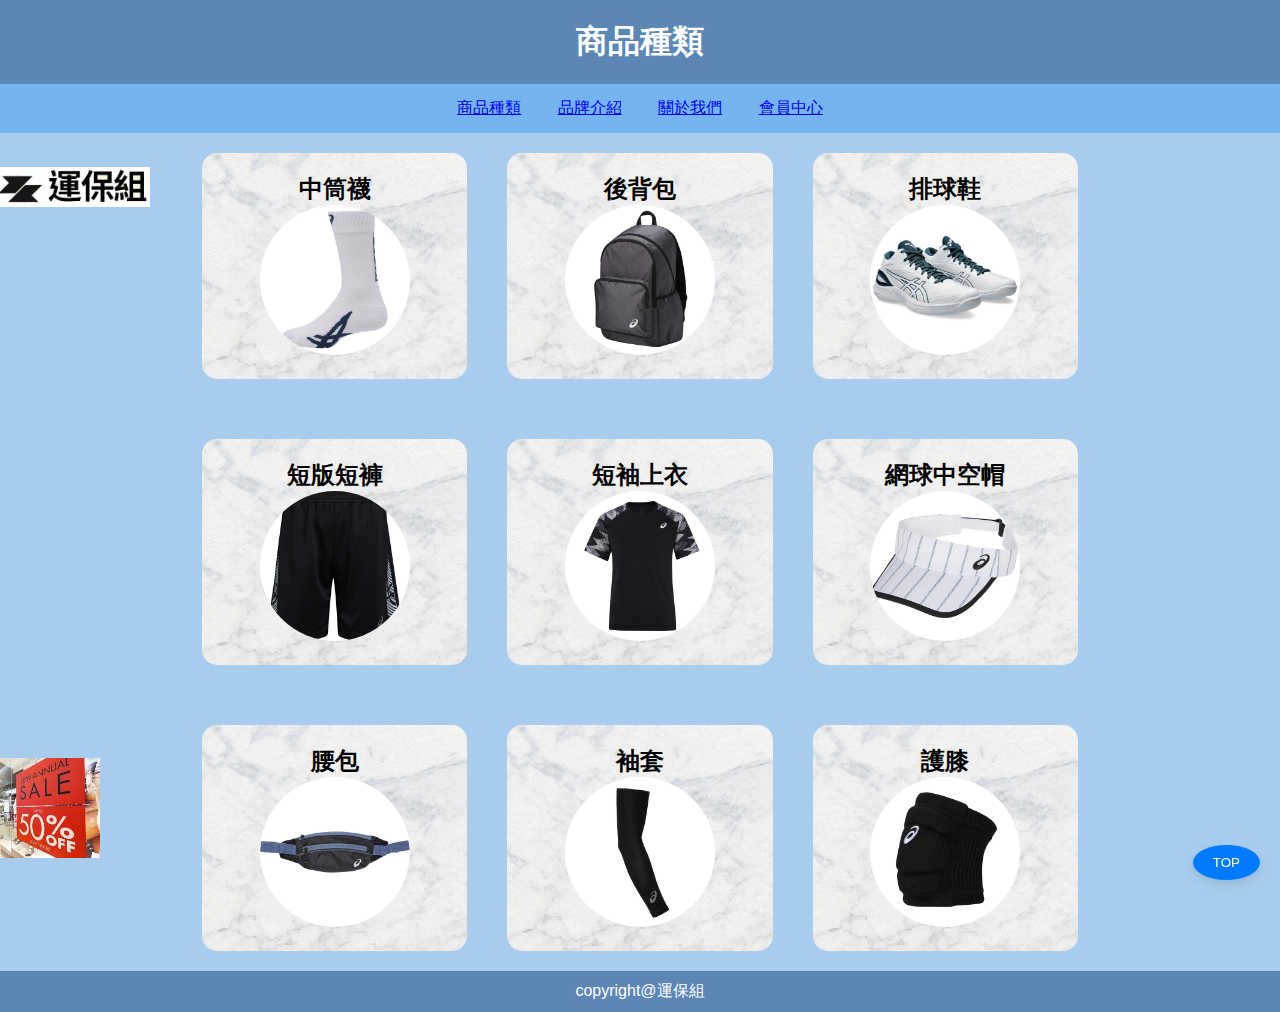
<file: index.html>
<!DOCTYPE html>
<html lang="en">
<head>
    <meta charset="UTF-8">
    <meta name="viewport" content="width=device-width, initial-scale=1.0">
    <title>運保組</title>
    <link rel="stylesheet" href="css/index.css">
</head>
<body>
    <script src="js/index.js"></script>
    <header>
        <h1>商品種類</h1>
    </header>
    <nav>
        <a href="index.html">商品種類</a>
        <a href="brand.html">品牌介紹</a>
        <a href="intro.html">關於我們</a>
        <a href="costumer.html">會員中心</a>
      </nav>
    <main>
        <section class="card">
            <h2>中筒襪</h2>
            <a href="productpage/sock.html"><img src="img/product/中筒襪.jpg" width="250px" height="250px"/></a>
        </section>
  
        <section class="card">
            <h2>後背包</h2>
            <a href="productpage/backpack.html"><img src="img/product/後背包.jpg" width="250px" height="250px"/></a>
        </section>
  
        <section class="card">
            <h2>排球鞋</h2>
            <a href="productpage/shoe.html"><img src="img/product/排球鞋.jpg" width="250px" height="250px"/></a>
        </section>
  
        <section class="card">
            <h2>短版短褲</h2>
            <a href="productpage/shorts.html"><img src="img/product/短版短褲.jpg" width="250px" height="250px"/></a>
        </section>
  
        <section class="card">
            <h2>短袖上衣</h2>
            <a href="productpage/jacket.html"><img src="img/product/短袖上衣.jpg" width="250px" height="250px"/></a>
        </section>
  
        <section class="card">
            <h2>網球中空帽</h2>
            <a href="productpage/caps.html"><img src="img/product/網球中空帽.jpg" width="250px" height="250px"/></a>
        </section>
        
        <section class="card">
            <h2>腰包</h2>
            <a href="productpage/fannypack.html"><img src="img/product/腰包.jpg" width="250px" height="250px"/></a>
        </section>

        <section class="card">
            <h2>袖套</h2>
            <a href="productpage/sleeves.html"><img src="img/product/袖套.jpg" width="250px" height="250px"/></a>
        </section>

        <section class="card">
            <h2>護膝</h2>
            <a href="productpage/kneepads.html"><img src="img/product/護膝.jpg" width="250px" height="250px"/></a>
        </section>
    </main>
    <!-- 左邊組別logo -->
    <div class="floating-image">
        <a href="intro.html"><img src="img/logo-ad/logo1.jpg" alt="Floating Image"></a>
    </div>
    <!-- 右下回頂端按鈕 -->
    <button onclick="scrollToTop()" class="scroll-top-btn">TOP</button>
    <script>
        function scrollToTop() {
            window.scrollTo({
                top: 0,
                behavior: 'smooth' // 平滑滾動
            });
        }
    </script>

    <div id="advertisement" class="advertisement">
        <a href="https://www.uniqlo.com/tw/zh_TW/" target="_blank"><img src="img/logo-ad/ad1.jpg" alt="advertisement 1"></a>
        <a href="https://www.mcdonalds.com/tw/zh-tw.html" target="_blank"><img src="img/logo-ad/ad2.jpg" alt="advertisement 2"></a>
        <a href="https://www.my9.com.tw/" target="_blank"><img src="img/logo-ad/ad3.jpg" alt="advertisement 3"></a>
    </div>
    
    <footer>
        <p>copyright@運保組</p>
    </footer>
</body>
</html>
</file>
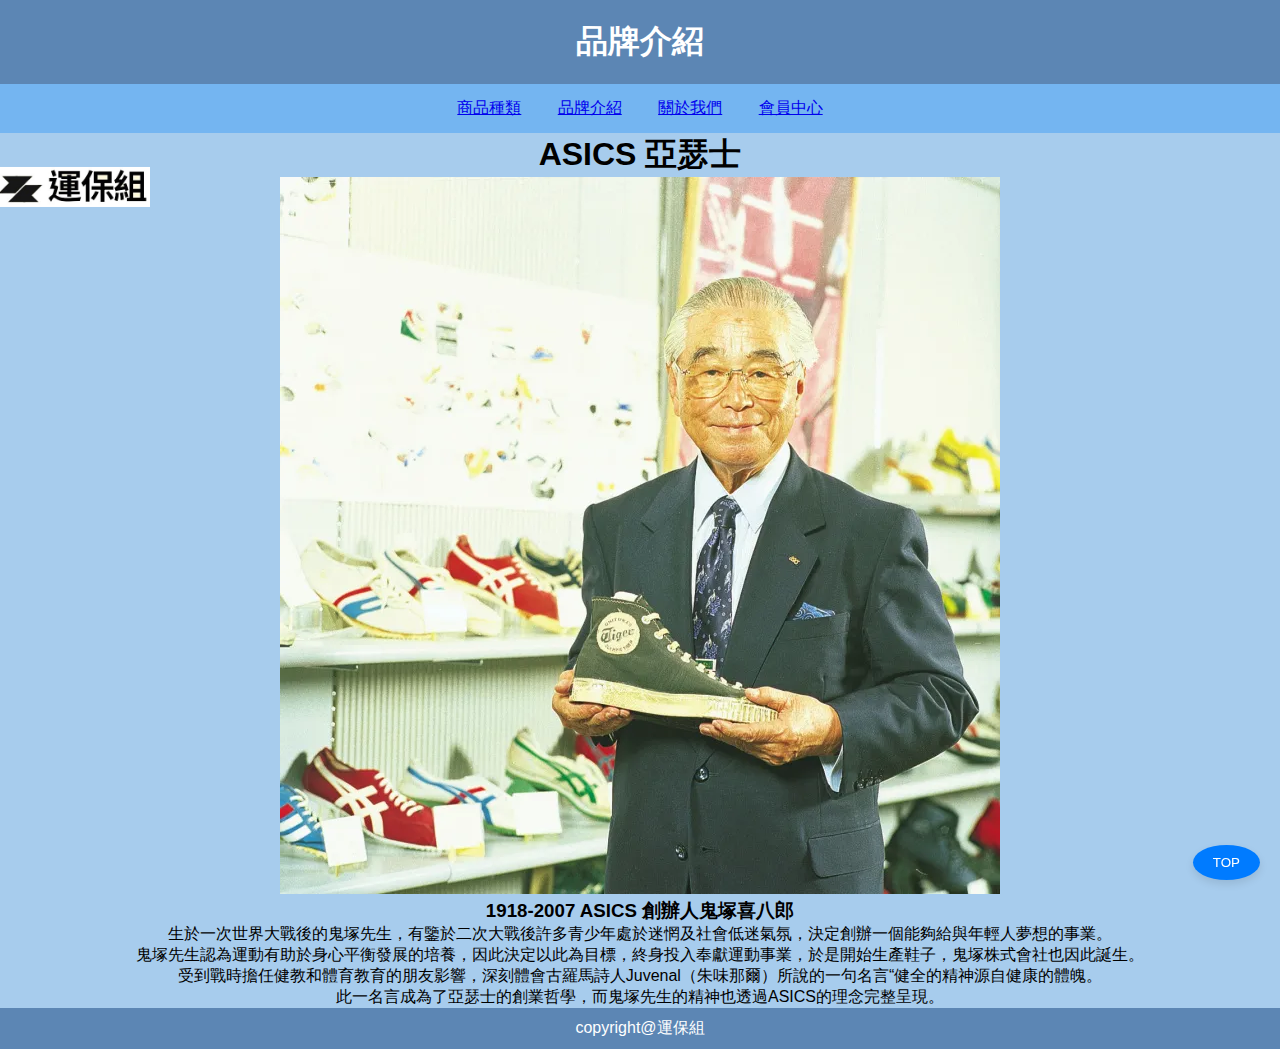
<file: brand.html>
<!DOCTYPE html>
<html lang="en">
<head>
    <meta charset="UTF-8">
    <meta name="viewport" content="width=device-width, initial-scale=1.0">
    <title>品牌介紹</title>
    <link rel="stylesheet" href="css/brand.css">
</head>
<body>
    <header>
        <h1>品牌介紹</h1>
    </header>
    <nav>
        <a href="index.html">商品種類</a>
        <a href="brand.html">品牌介紹</a>
        <a href="intro.html">關於我們</a>
        <a href="costumer.html">會員中心</a>
    </nav>
    <h1>ASICS 亞瑟士</h1>
    <img src="img/logo-ad/logo2.jpg">
    <h3>1918-2007  ASICS 創辦人鬼塚喜八郎</h3>
    <p>生於一次世界大戰後的鬼塚先生，有鑒於二次大戰後許多青少年處於迷惘及社會低迷氣氛，決定創辦一個能夠給與年輕人夢想的事業。</p>
    <p>鬼塚先生認為運動有助於身心平衡發展的培養，因此決定以此為目標，終身投入奉獻運動事業，於是開始生產鞋子，鬼塚株式會社也因此誕生。</p>
    <p>受到戰時擔任健教和體育教育的朋友影響，深刻體會古羅馬詩人Juvenal（朱味那爾）所說的一句名言“健全的精神源自健康的體魄。</p>
    <p>此一名言成為了亞瑟士的創業哲學，而鬼塚先生的精神也透過ASICS的理念完整呈現。</p>
    <!-- 左邊組別logo -->
    <div class="floating-image">
        <a href="intro.html"><img src="img/logo-ad/logo1.jpg" alt="Floating Image"></a>
    </div>
    <!-- 右下回頂端按鈕 -->
    <button onclick="scrollToTop()" class="scroll-top-btn">TOP</button>

    <script>
        function scrollToTop() {
            window.scrollTo({
                top: 0,
                behavior: 'smooth' // 平滑滾動
            });
        }
    </script>
    <footer>
        <p>copyright@運保組</p>
    </footer>
</body>
</html>
</file>
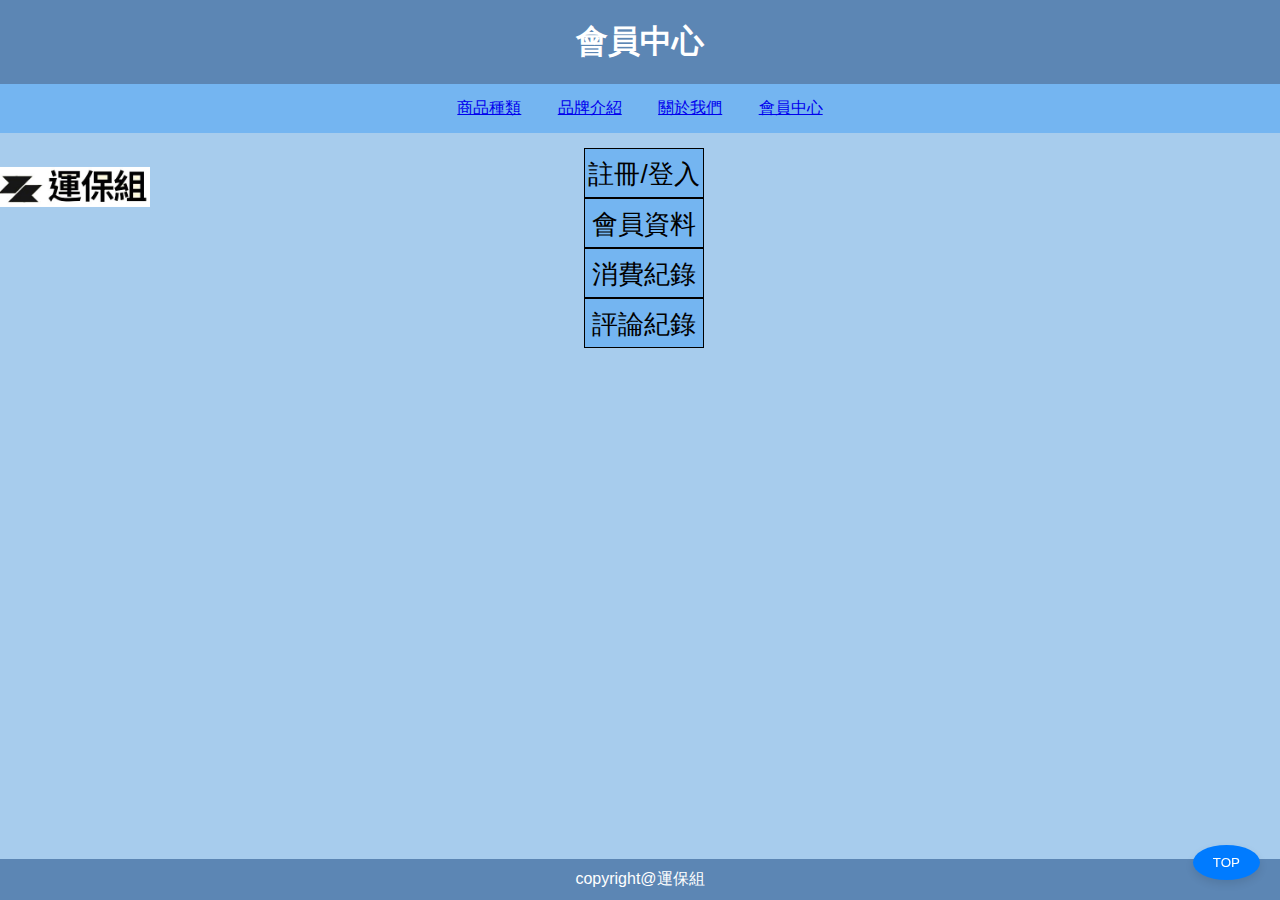
<file: costumer.html>
<!DOCTYPE html>
<html lang="en">
<head>
    <meta charset="UTF-8">
    <meta name="viewport" content="width=device-width, initial-scale=1.0">
    <title>會員中心</title>
    <link rel="stylesheet" href="css/costumer.css">
    
    
</head>
<body>
    <header>
        <h1>會員中心</h1>
    </header>
    <nav>
        <a href="index.html">商品種類</a>
        <a href="brand.html">品牌介紹</a>
        <a href="intro.html">關於我們</a>
        <a href="costumer.html">會員中心</a>
    </nav>
    
    <main>
        <div class="clear"></div>
        <div id='left'>
            <ul>
                <li onclick="loginchange()">註冊/登入</li>
                <li onclick="infochange()">會員資料</li>
                <li onclick="histchange()">消費紀錄</li>
                <li onclick="commchange()">評論紀錄</li>
            </ul>
        </div>
        <div class="clear"></div>
        <aside>
            <div class="card-person" id="login" style="display: none;">
                <form style="margin-left: 10px;">
                    <h3>註冊/登入</h3>
                    帳號：<input type="account" name="account" size="20"><br>
                    密碼：<input type="password" name="password" size="20"><br>
                    性別：
                    <select name="sex" size="1">
                        <option value="男性">男性</option>
                        <option value="女性">女性</option>
                        <option value="其他">其他</option>
                    </select>
                    <br>
                    生日：<input type="date" name="birthday" size="20"><br>
                    姓名：<input type="text" name="name" size="20"><br>
                    電話：<input type="text" name="phone" size="20"><br>
                    地址：<input type="text" name="address" size="20"><br>
                    郵件：<input type="text" name="email" size="20"><br>
                    <button type="submit" value="確認資料" style="margin-top: 10px; margin-bottom: 10px;">確認資料</button>
                </form>
            </div>

            <div class="card-person" id="info" style="display: none;">
                <form style="margin-left: 10px;">
                    <h3>會員資料</h3>
                    帳號：<input type="account" name="account" size="20"><br>
                    密碼：<input type="password" name="password" size="20"><br>
                    性別：
                    <select name="sex" size="1">
                        <option value="男性">男性</option>
                        <option value="女性">女性</option>
                        <option value="其他">其他</option>
                    </select>
                    <br>
                    生日：<input type="date" name="birthday"><br>
                    姓名：<input type="text" name="name" size="20" placeholder="Bruce Chu"><br>
                    電話：<input type="text" name="phone" size="20" placeholder="0912345678"><br>
                    地址：<input type="text" name="address" size="20" placeholder="320桃園市中壢區中北路200號"><br>
                    郵件：<input type="text" name="email" size="20" placeholder="bruce30280369@gmail.com"><br>
                    <button type="reset" value="重新填寫" style="margin-top: 10px; margin-bottom: 10px;">重新填寫</button>
                </form>
            </div>

            <div class="card-person" id="history" style="display: none;">
                <h3 style="margin-left: 10px;">消費紀錄</h3>
                <br>
                <p>
                    中筒襪&emsp;2 x NT$220&emsp;2024/06/06<br>
                    後背包&emsp;2 x NT$1980&emsp;2024/06/01<br>
                    短袖上衣&emsp;1 x NT$1090&emsp;2024/05/13<br>
                    短版短褲&emsp;5 x NT$990&emsp;2024/04/24<br>
                </p>
            </div>
            
            <div class="card-person" id="comment" style="display: none;">
                <h3 style="margin-left: 10px;">評論紀錄</h3>
                <br>
                <p>
                    2024/06/07 &emsp; 襪子超好穿，全家都喜歡，推！<br>
                </p>
            </div>
        </aside>
        <script src="js/costumer.js"></script>
    </main>
    <!-- 左邊組別logo -->
    <div class="floating-image">
        <a href="intro.html"><img src="img/logo-ad/logo1.jpg" alt="Floating Image"></a>
    </div>
    <!-- 右下回頂端按鈕 -->
    <button onclick="scrollToTop()" class="scroll-top-btn">TOP</button>

    <script>
        function scrollToTop() {
            window.scrollTo({
                top: 0,
                behavior: 'smooth' // 平滑滾動
            });
        }
    </script>
    <footer>
        <p>copyright@運保組</p>
    </footer>
</body>
</html>
</file>
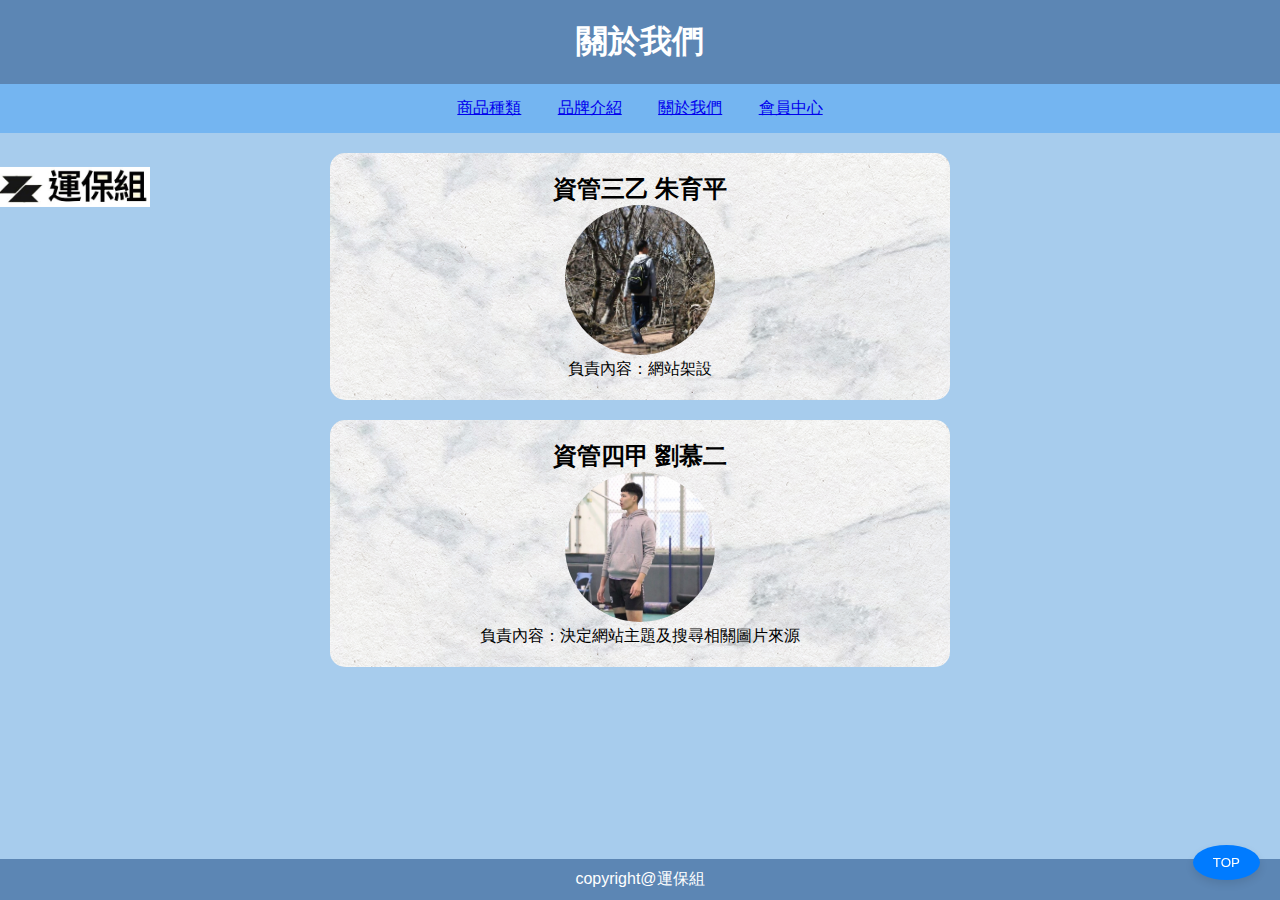
<file: intro.html>
<!DOCTYPE html>
<html lang="en">
<head>
    <meta charset="UTF-8">
    <meta name="viewport" content="width=device-width, initial-scale=1.0">
    <title>關於我們</title>
    <link rel="stylesheet" href="css/intro.css">
</head>
<body>
    <header>
        <h1>關於我們</h1>
    </header>
    <nav>
        <a href="index.html">商品種類</a>
        <a href="brand.html">品牌介紹</a>
        <a href="intro.html">關於我們</a>
        <a href="costumer.html">會員中心</a>
    </nav>
    <main>
        <article>
            <section class="card">
                <h2>資管三乙 朱育平</h2>
                <img src="img/member/member1.jpg" />
                <p>
                負責內容：網站架設
                </p>
            </section>
  
            <section class="card">
                <h2>資管四甲 劉慕二</h2>
                <img src="img/member/member2.jpg" />
                <p>
                負責內容：決定網站主題及搜尋相關圖片來源
                </p>
            </section>
        </article>
    </main>
    <!-- 左邊組別logo -->
    <div class="floating-image">
        <a href="intro.html"><img src="img/logo-ad/logo1.jpg" alt="Floating Image"></a>
    </div>
    <!-- 右下回頂端按鈕 -->
    <button onclick="scrollToTop()" class="scroll-top-btn">TOP</button>

    <script>
        function scrollToTop() {
            window.scrollTo({
                top: 0,
                behavior: 'smooth' // 平滑滾動
            });
        }
    </script>
    <footer>
        <p>copyright@運保組</p>
    </footer>
</body>
</html>
</file>
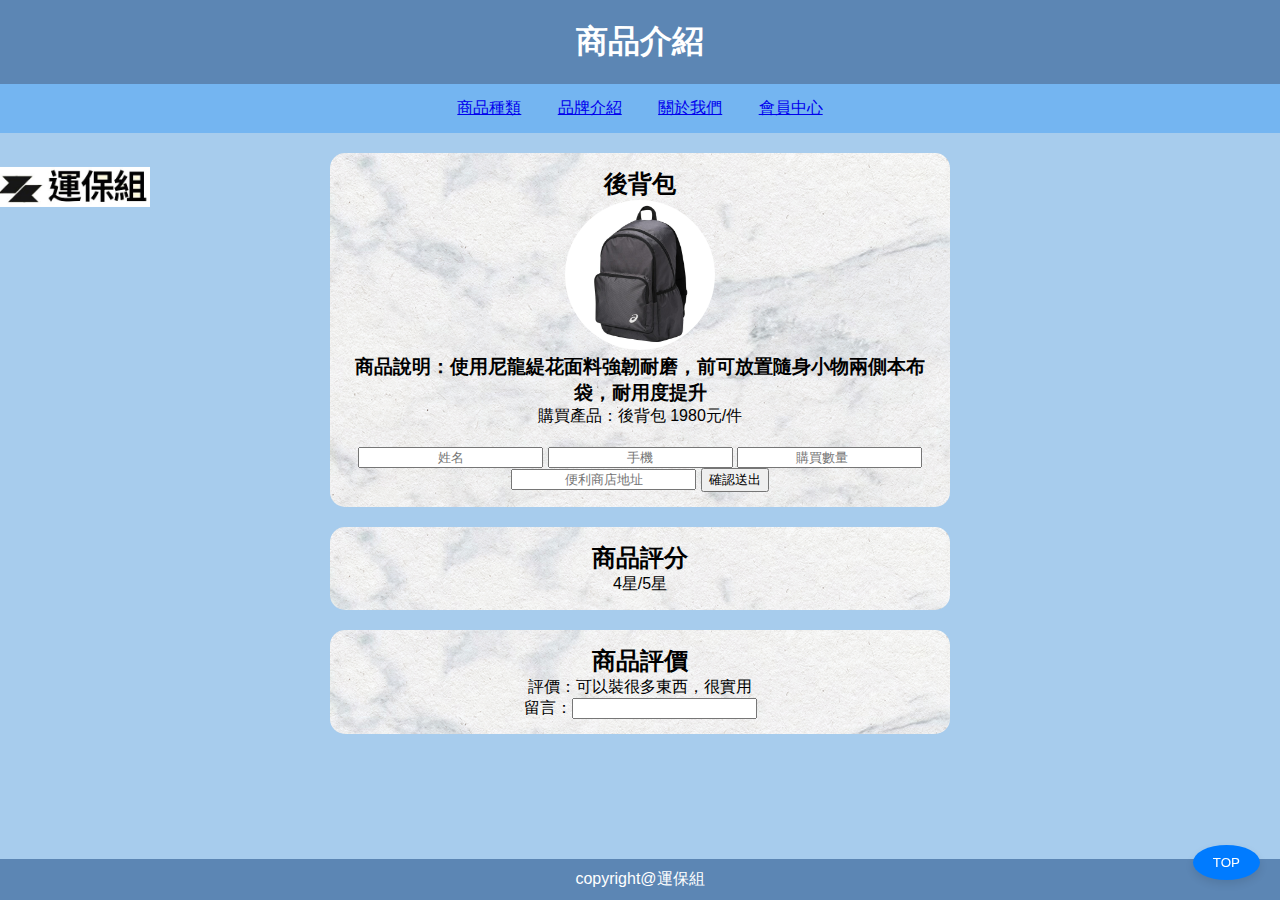
<file: productpage/backpack.html>
<!DOCTYPE html>
<html lang="en">
<head>
    <meta charset="UTF-8">
    <meta name="viewport" content="width=device-width, initial-scale=1.0">
    <title>後背包</title>
    <link rel="stylesheet" href="../css/product.css">
</head>
<body>
    <header>
        <h1>商品介紹</h1>
    </header>
    <nav>
        <a href="../index.html">商品種類</a>
        <a href="../brand.html">品牌介紹</a>
        <a href="../intro.html">關於我們</a>
        <a href="../costumer.html">會員中心</a>
    </nav>
    <main>
        <article>
            <section class="card">
                <h2>後背包</h2>
                <img src="../img/product/後背包.jpg" />
                <p>
                    <div>
                        <div>
                            <h3>商品說明：使用尼龍緹花面料強韌耐磨，前可放置隨身小物兩側本布袋，耐用度提升</h3>
                            <form>
                                <div style="margin-bottom: 20px;">
                                    <label for="name" style="margin-bottom: 5px;">購買產品：後背包&nbsp;1980元/件</label>
                                </div>
                                <input type="text" placeholder="姓名" id="name" required>
                                <input type="tel" placeholder="手機" id="phone" required>
                                <input type="number" placeholder="購買數量" id="quantity" min="0" required>
                                <input type="text" placeholder="便利商店地址" id="address" required>
                                <button type="button">確認送出</button>
                            </form>   
                        </div>
                    </div>
                </p>
            </section>
            <section class="card">
                <h2>商品評分</h2>
                4星/5星
            </section>
            <section class="card">
                <h2>商品評價</h2>
                評價：可以裝很多東西，很實用<br>
                留言：<input type="text" width="20px">
            </section>
        </article>
    </main>
    
    <!-- 左邊組別logo -->
    <div class="floating-image">
        <a href="../intro.html"><img src="../img/logo-ad/logo1.jpg" alt="Floating Image"></a>
    </div>
    <!-- 右下回頂端按鈕 -->
    <button onclick="scrollToTop()" class="scroll-top-btn">TOP</button>

    <script>
        function scrollToTop() {
            window.scrollTo({
                top: 0,
                behavior: 'smooth' // 平滑滾動
            });
        }
    </script>

    <footer>
        <p>copyright@運保組</p>
    </footer>
</body>
</html>
</file>
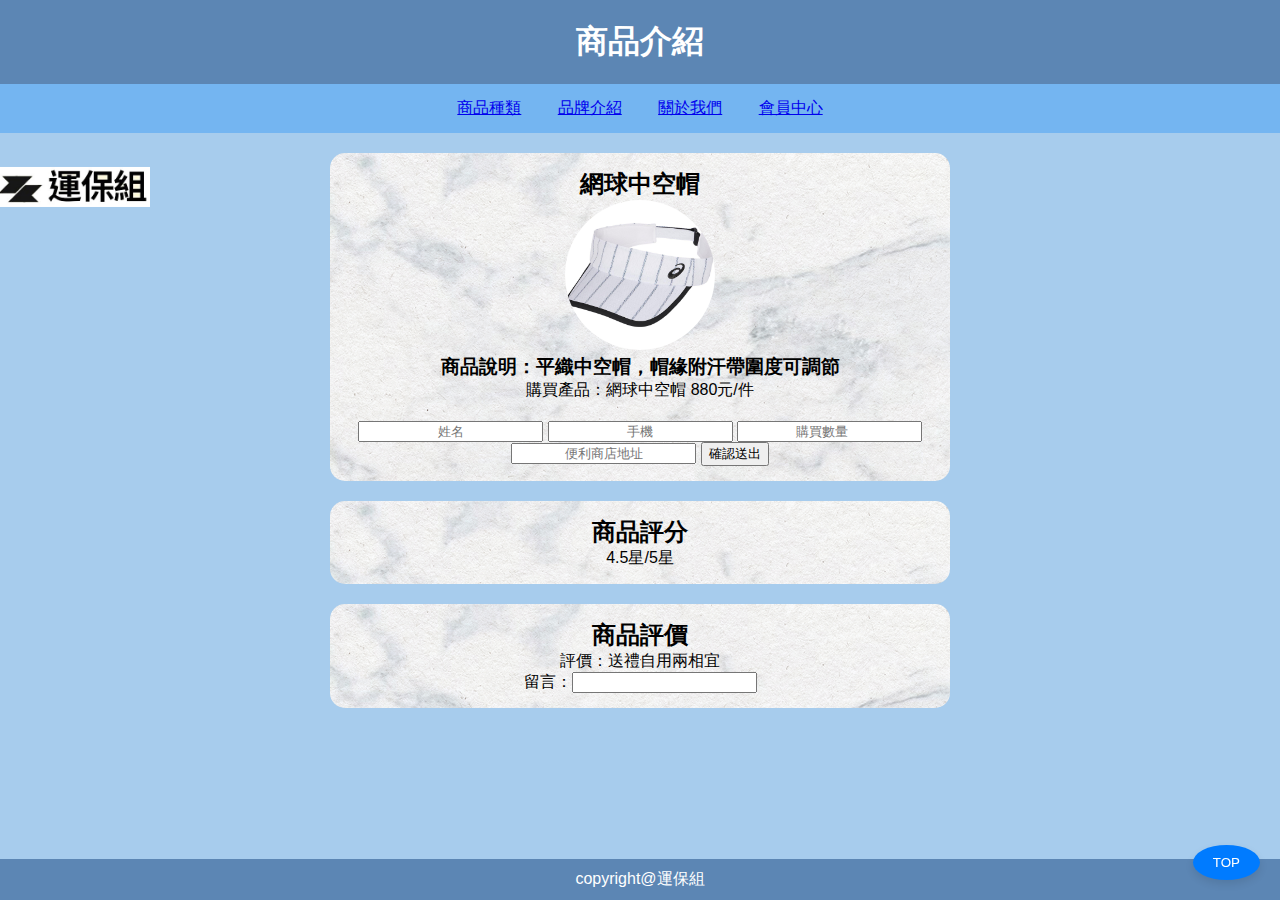
<file: productpage/caps.html>
<!DOCTYPE html>
<html lang="en">
<head>
    <meta charset="UTF-8">
    <meta name="viewport" content="width=device-width, initial-scale=1.0">
    <title>網球中空帽</title>
    <link rel="stylesheet" href="../css/product.css">
</head>
<body>
    <header>
        <h1>商品介紹</h1>
    </header>
    <nav>
        <a href="../index.html">商品種類</a>
        <a href="../brand.html">品牌介紹</a>
        <a href="../intro.html">關於我們</a>
        <a href="../costumer.html">會員中心</a>
    </nav>
    <main>
        <article>
            <section class="card">
                <h2>網球中空帽</h2>
                <img src="../img/product/網球中空帽.jpg" />
                <p>
                    <div>
                        <div>
                            <h3>商品說明：平織中空帽，帽緣附汗帶圍度可調節</h3>
                            <form>
                                <div style="margin-bottom: 20px;">
                                    <label for="name" style="margin-bottom: 5px;">購買產品：網球中空帽&nbsp;880元/件</label>
                                </div>
                                <input type="text" placeholder="姓名" id="name" required>
                                <input type="tel" placeholder="手機" id="phone" required>
                                <input type="number" placeholder="購買數量" id="quantity" min="0" required>
                                <input type="text" placeholder="便利商店地址" id="address" required>
                                <button type="button">確認送出</button>
                            </form>   
                        </div>
                    </div>
                </p>
            </section>
            <section class="card">
                <h2>商品評分</h2>
                4.5星/5星
            </section>
            <section class="card">
                <h2>商品評價</h2>
                評價：送禮自用兩相宜<br>
                留言：<input type="text" width="20px">
            </section>
        </article>
    </main>
    
    <!-- 左邊組別logo -->
    <div class="floating-image">
        <a href="../intro.html"><img src="../img/logo-ad/logo1.jpg" alt="Floating Image"></a>
    </div>
    <!-- 右下回頂端按鈕 -->
    <button onclick="scrollToTop()" class="scroll-top-btn">TOP</button>

    <script>
        function scrollToTop() {
            window.scrollTo({
                top: 0,
                behavior: 'smooth' // 平滑滾動
            });
        }
    </script>

    <footer>
        <p>copyright@運保組</p>
    </footer>
</body>
</html>
</file>
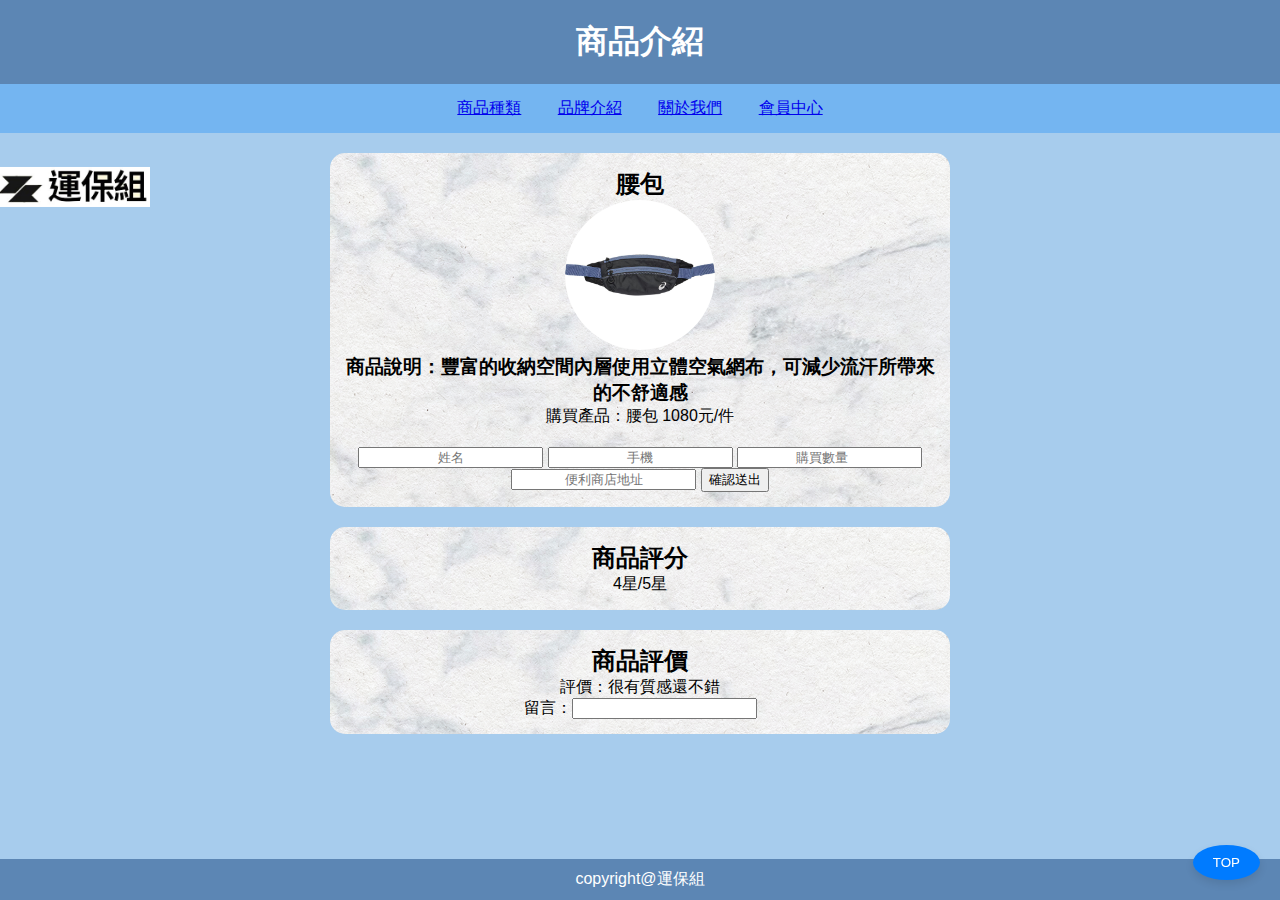
<file: productpage/fannypack.html>
<!DOCTYPE html>
<html lang="en">
<head>
    <meta charset="UTF-8">
    <meta name="viewport" content="width=device-width, initial-scale=1.0">
    <title>腰包</title>
    <link rel="stylesheet" href="../css/product.css">
</head>
<body>
    <header>
        <h1>商品介紹</h1>
    </header>
    <nav>
        <a href="../index.html">商品種類</a>
        <a href="../brand.html">品牌介紹</a>
        <a href="../intro.html">關於我們</a>
        <a href="../costumer.html">會員中心</a>
    </nav>
    <main>
        <article>
            <section class="card">
                <h2>腰包</h2>
                <img src="../img/product/腰包.jpg" />
                <p>
                    <div>
                        <div>
                            <h3>商品說明：豐富的收納空間內層使用立體空氣網布，可減少流汗所帶來的不舒適感</h3>
                            <form>
                                <div style="margin-bottom: 20px;">
                                    <label for="name" style="margin-bottom: 5px;">購買產品：腰包&nbsp;1080元/件</label>
                                </div>
                                <input type="text" placeholder="姓名" id="name" required>
                                <input type="tel" placeholder="手機" id="phone" required>
                                <input type="number" placeholder="購買數量" id="quantity" min="0" required>
                                <input type="text" placeholder="便利商店地址" id="address" required>
                                <button type="button">確認送出</button>
                            </form>   
                        </div>
                    </div>
                </p>
            </section>
            <section class="card">
                <h2>商品評分</h2>
                4星/5星
            </section>
            <section class="card">
                <h2>商品評價</h2>
                評價：很有質感還不錯<br>
                留言：<input type="text" width="20px">
            </section>
        </article>
    </main>
    
    <!-- 左邊組別logo -->
    <div class="floating-image">
        <a href="../intro.html"><img src="../img/logo-ad/logo1.jpg" alt="Floating Image"></a>
    </div>
    <!-- 右下回頂端按鈕 -->
    <button onclick="scrollToTop()" class="scroll-top-btn">TOP</button>

    <script>
        function scrollToTop() {
            window.scrollTo({
                top: 0,
                behavior: 'smooth' // 平滑滾動
            });
        }
    </script>

    <footer>
        <p>copyright@運保組</p>
    </footer>
</body>
</html>
</file>
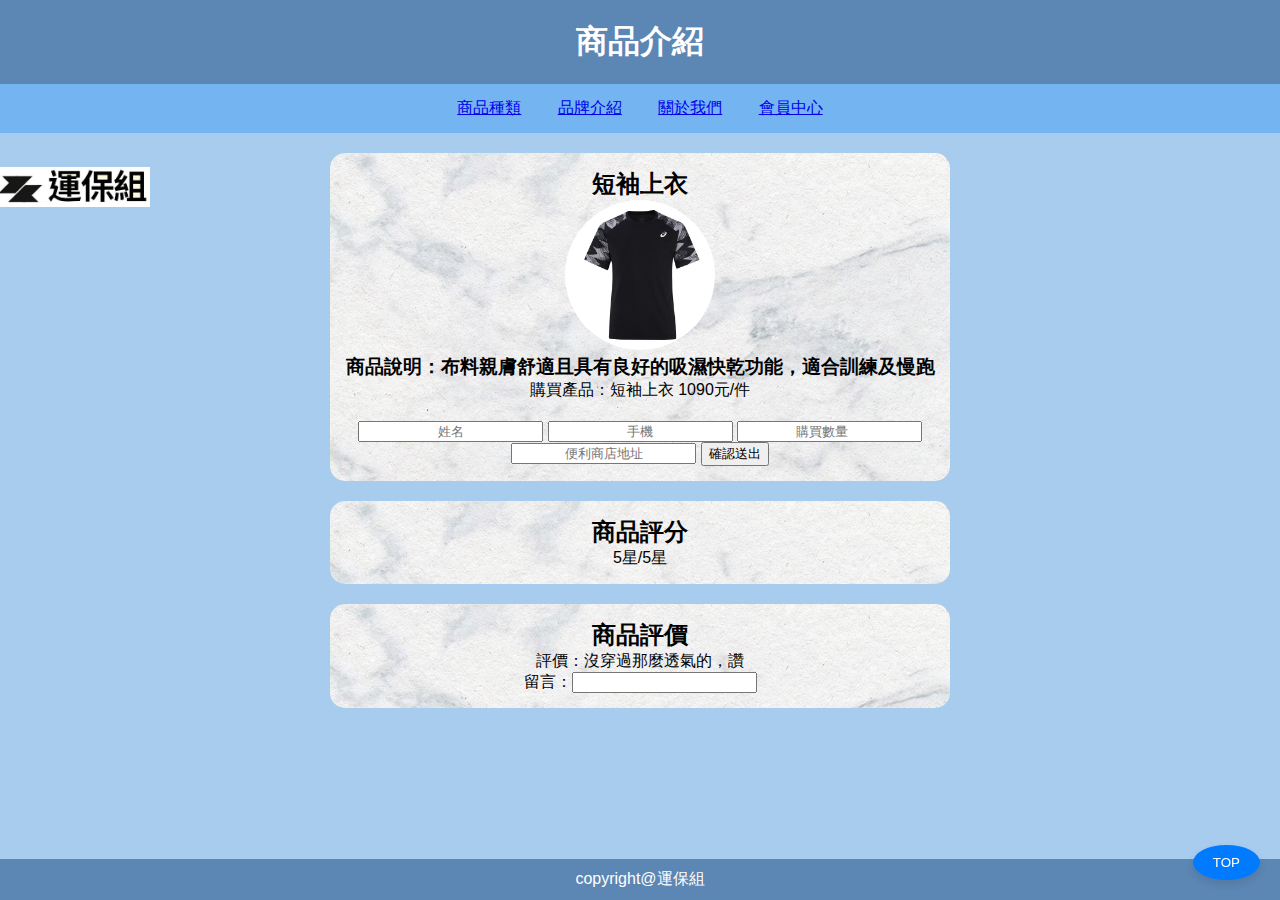
<file: productpage/jacket.html>
<!DOCTYPE html>
<html lang="en">
<head>
    <meta charset="UTF-8">
    <meta name="viewport" content="width=device-width, initial-scale=1.0">
    <title>短袖上衣</title>
    <link rel="stylesheet" href="../css/product.css">
</head>
<body>
    <header>
        <h1>商品介紹</h1>
    </header>
    <nav>
        <a href="../index.html">商品種類</a>
        <a href="../brand.html">品牌介紹</a>
        <a href="../intro.html">關於我們</a>
        <a href="../costumer.html">會員中心</a>
    </nav>
    <main>
        <article>
            <section class="card">
                <h2>短袖上衣</h2>
                <img src="../img/product/短袖上衣.jpg" />
                <p>
                    <div>
                        <div>
                            <h3>商品說明：布料親膚舒適且具有良好的吸濕快乾功能，適合訓練及慢跑</h3>
                            <form>
                                <div style="margin-bottom: 20px;">
                                    <label for="name" style="margin-bottom: 5px;">購買產品：短袖上衣&nbsp;1090元/件</label>
                                </div>
                                <input type="text" placeholder="姓名" id="name" required>
                                <input type="tel" placeholder="手機" id="phone" required>
                                <input type="number" placeholder="購買數量" id="quantity" min="0" required>
                                <input type="text" placeholder="便利商店地址" id="address" required>
                                <button type="button">確認送出</button>
                            </form>   
                        </div>
                    </div>
                </p>
            </section>
            <section class="card">
                <h2>商品評分</h2>
                5星/5星
            </section>
            <section class="card">
                <h2>商品評價</h2>
                評價：沒穿過那麼透氣的，讚<br>
                留言：<input type="text" width="20px">
            </section>
        </article>
    </main>
    
    <!-- 左邊組別logo -->
    <div class="floating-image">
        <a href="../intro.html"><img src="../img/logo-ad/logo1.jpg" alt="Floating Image"></a>
    </div>
    <!-- 右下回頂端按鈕 -->
    <button onclick="scrollToTop()" class="scroll-top-btn">TOP</button>

    <script>
        function scrollToTop() {
            window.scrollTo({
                top: 0,
                behavior: 'smooth' // 平滑滾動
            });
        }
    </script>

    <footer>
        <p>copyright@運保組</p>
    </footer>
</body>
</html>
</file>
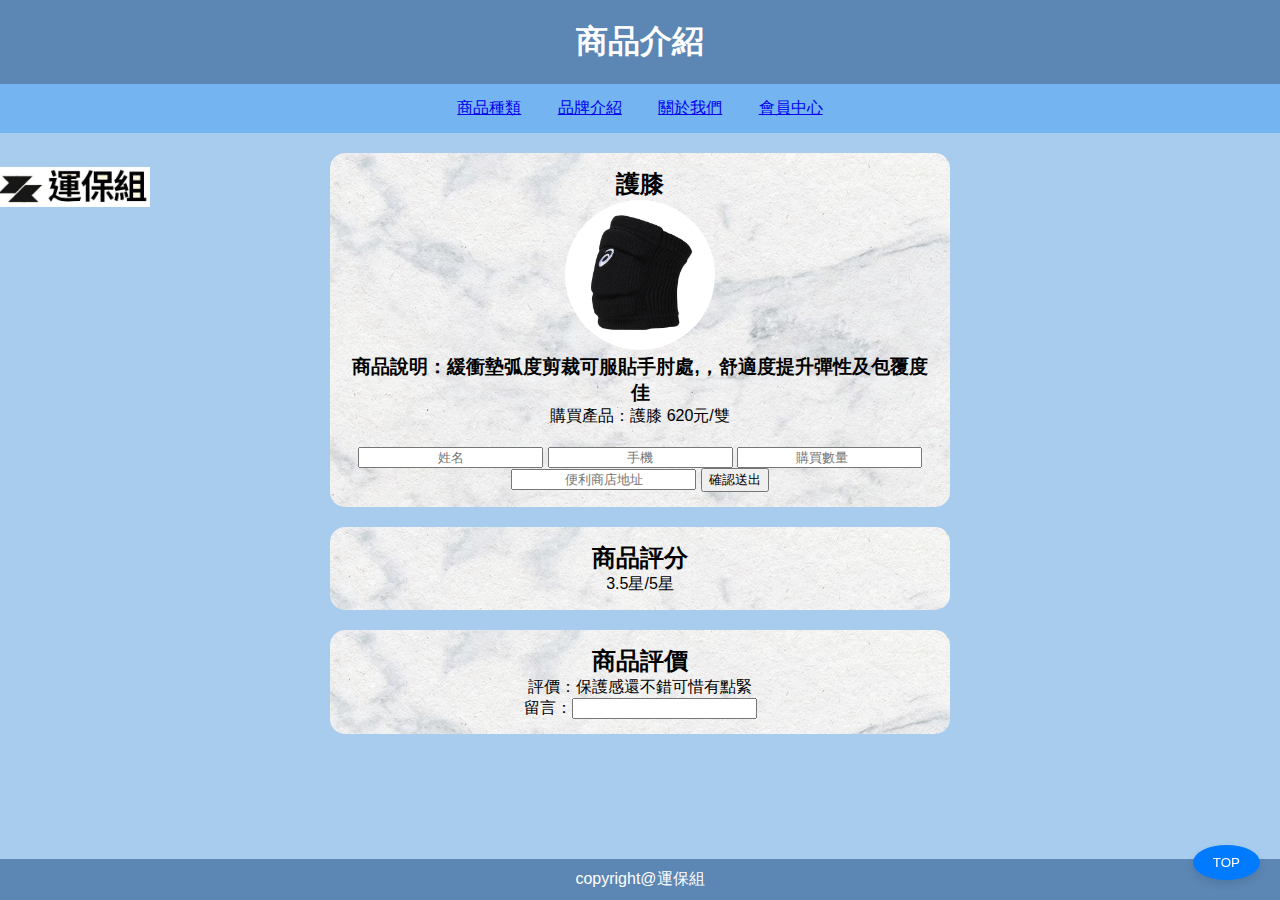
<file: productpage/kneepads.html>
<!DOCTYPE html>
<html lang="en">
<head>
    <meta charset="UTF-8">
    <meta name="viewport" content="width=device-width, initial-scale=1.0">
    <title>護膝</title>
    <link rel="stylesheet" href="../css/product.css">
</head>
<body>
    <header>
        <h1>商品介紹</h1>
    </header>
    <nav>
        <a href="../index.html">商品種類</a>
        <a href="../brand.html">品牌介紹</a>
        <a href="../intro.html">關於我們</a>
        <a href="../costumer.html">會員中心</a>
    </nav>
    <main>
        <article>
            <section class="card">
                <h2>護膝</h2>
                <img src="../img/product/護膝.jpg" />
                <p>
                    <div>
                        <div>
                            <h3>商品說明：緩衝墊弧度剪裁可服貼手肘處,，舒適度提升彈性及包覆度佳</h3>
                            <form>
                                <div style="margin-bottom: 20px;">
                                    <label for="name" style="margin-bottom: 5px;">購買產品：護膝&nbsp;620元/雙</label>
                                </div>
                                <input type="text" placeholder="姓名" id="name" required>
                                <input type="tel" placeholder="手機" id="phone" required>
                                <input type="number" placeholder="購買數量" id="quantity" min="0" required>
                                <input type="text" placeholder="便利商店地址" id="address" required>
                                <button type="button">確認送出</button>
                            </form>   
                        </div>
                    </div>
                </p>
            </section>
            <section class="card">
                <h2>商品評分</h2>
                3.5星/5星
            </section>
            <section class="card">
                <h2>商品評價</h2>
                評價：保護感還不錯可惜有點緊<br>
                留言：<input type="text" width="20px">
            </section>
        </article>
    </main>
    
    <!-- 左邊組別logo -->
    <div class="floating-image">
        <a href="../intro.html"><img src="../img/logo-ad/logo1.jpg" alt="Floating Image"></a>
    </div>
    <!-- 右下回頂端按鈕 -->
    <button onclick="scrollToTop()" class="scroll-top-btn">TOP</button>

    <script>
        function scrollToTop() {
            window.scrollTo({
                top: 0,
                behavior: 'smooth' // 平滑滾動
            });
        }
    </script>

    <footer>
        <p>copyright@運保組</p>
    </footer>
</body>
</html>
</file>
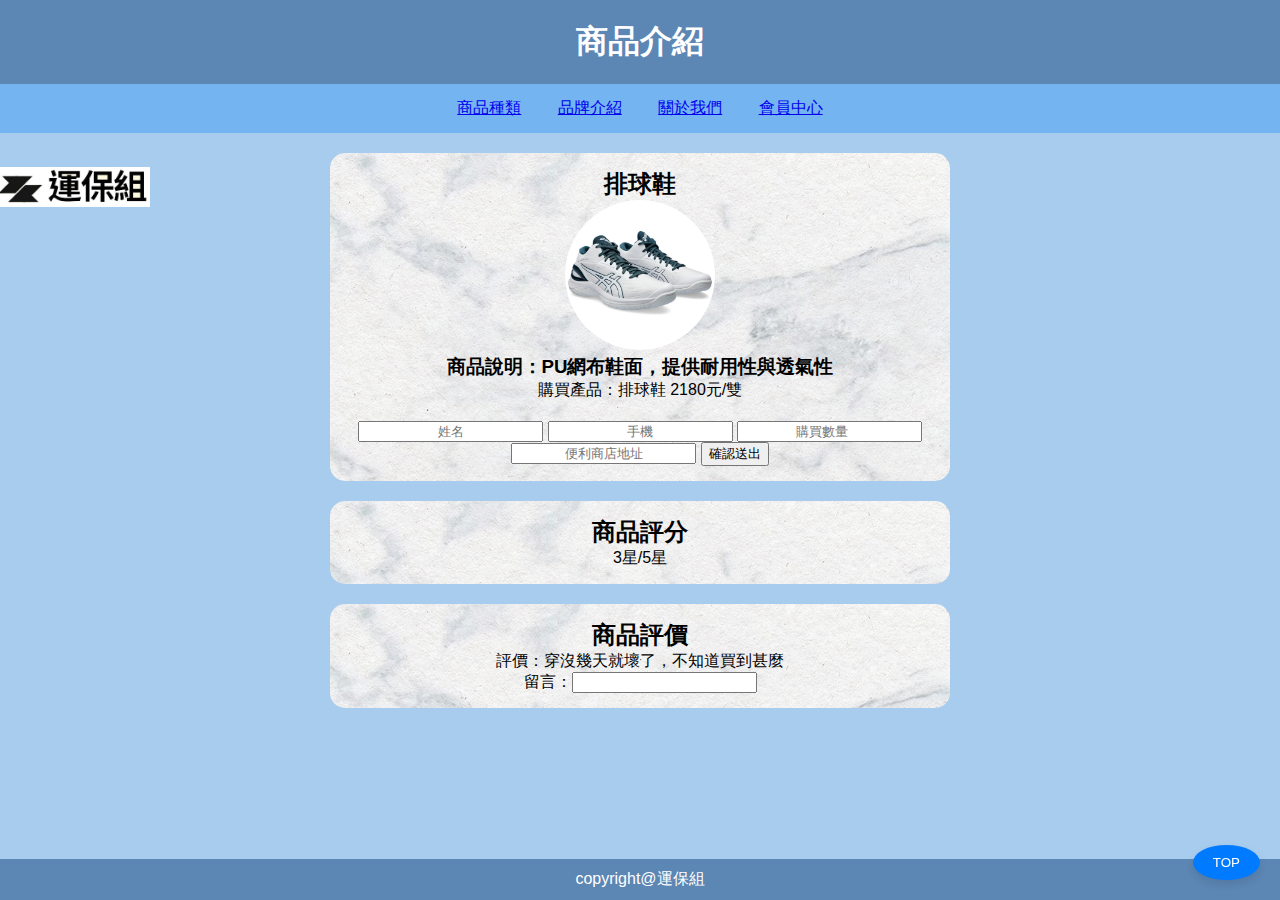
<file: productpage/shoe.html>
<!DOCTYPE html>
<html lang="en">
<head>
    <meta charset="UTF-8">
    <meta name="viewport" content="width=device-width, initial-scale=1.0">
    <title>排球鞋</title>
    <link rel="stylesheet" href="../css/product.css">
</head>
<body>
    <header>
        <h1>商品介紹</h1>
    </header>
    <nav>
        <a href="../index.html">商品種類</a>
        <a href="../brand.html">品牌介紹</a>
        <a href="../intro.html">關於我們</a>
        <a href="../costumer.html">會員中心</a>
    </nav>
    <main>
        <article>
            <section class="card">
                <h2>排球鞋</h2>
                <img src="../img/product/排球鞋.jpg" />
                <p>
                    <div>
                        <div>
                            <h3>商品說明：PU網布鞋面，提供耐用性與透氣性</h3>
                            <form>
                                <div style="margin-bottom: 20px;">
                                    <label for="name" style="margin-bottom: 5px;">購買產品：排球鞋&nbsp;2180元/雙</label>
                                </div>
                                <input type="text" placeholder="姓名" id="name" required>
                                <input type="tel" placeholder="手機" id="phone" required>
                                <input type="number" placeholder="購買數量" id="quantity" min="0" required>
                                <input type="text" placeholder="便利商店地址" id="address" required>
                                <button type="button">確認送出</button>
                            </form>   
                        </div>
                    </div>
                </p>
            </section>
            <section class="card">
                <h2>商品評分</h2>
                3星/5星
            </section>
            <section class="card">
                <h2>商品評價</h2>
                評價：穿沒幾天就壞了，不知道買到甚麼<br>
                留言：<input type="text" width="20px">
            </section>
        </article>
    </main>
    
    <!-- 左邊組別logo -->
    <div class="floating-image">
        <a href="../intro.html"><img src="../img/logo-ad/logo1.jpg" alt="Floating Image"></a>
    </div>
    <!-- 右下回頂端按鈕 -->
    <button onclick="scrollToTop()" class="scroll-top-btn">TOP</button>

    <script>
        function scrollToTop() {
            window.scrollTo({
                top: 0,
                behavior: 'smooth' // 平滑滾動
            });
        }
    </script>

    <footer>
        <p>copyright@運保組</p>
    </footer>
</body>
</html>
</file>
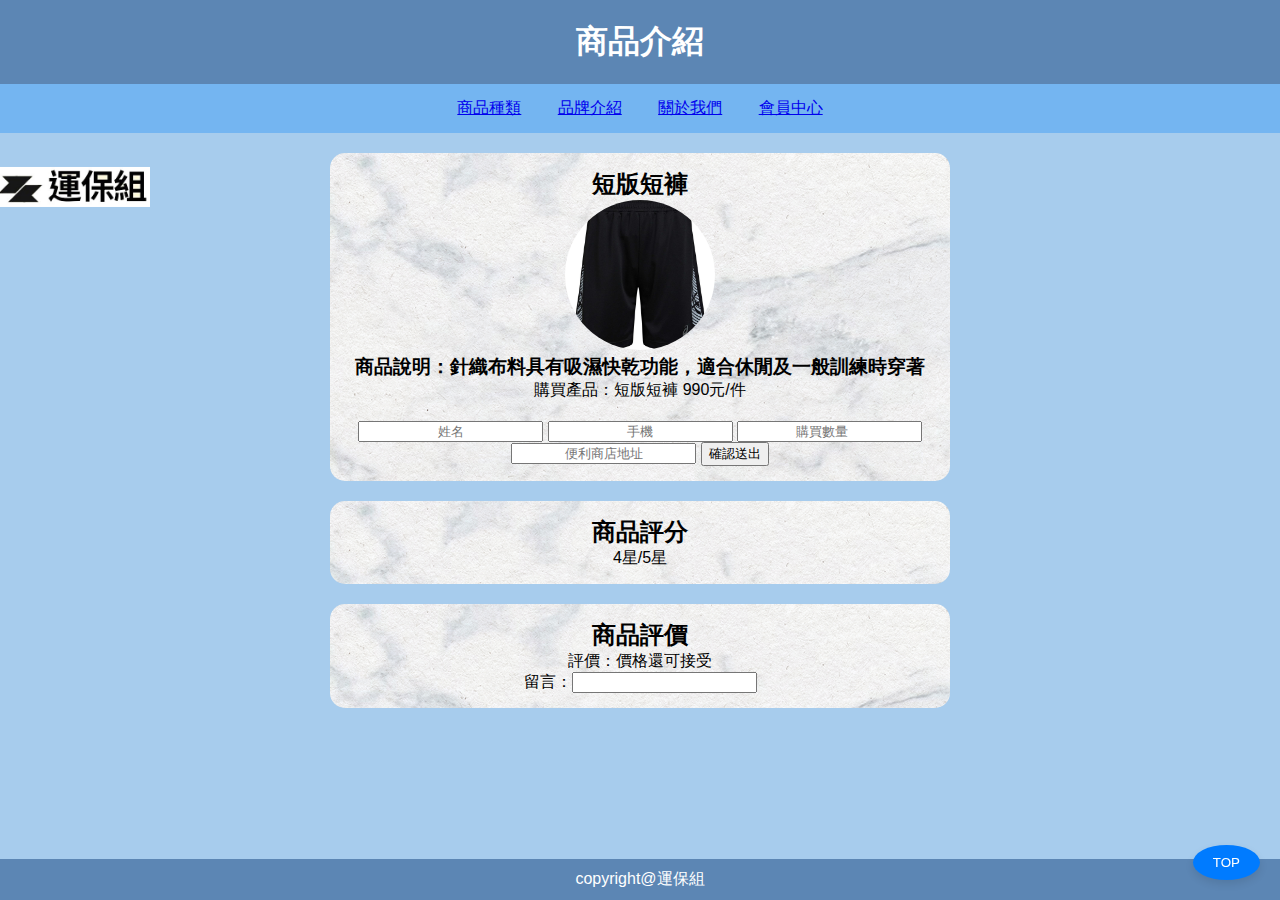
<file: productpage/shorts.html>
<!DOCTYPE html>
<html lang="en">
<head>
    <meta charset="UTF-8">
    <meta name="viewport" content="width=device-width, initial-scale=1.0">
    <title>短版短褲</title>
    <link rel="stylesheet" href="../css/product.css">
</head>
<body>
    <header>
        <h1>商品介紹</h1>
    </header>
    <nav>
        <a href="../index.html">商品種類</a>
        <a href="../brand.html">品牌介紹</a>
        <a href="../intro.html">關於我們</a>
        <a href="../costumer.html">會員中心</a>
    </nav>
    <main>
        <article>
            <section class="card">
                <h2>短版短褲</h2>
                <img src="../img/product/短版短褲.jpg" />
                <p>
                    <div>
                        <div>
                            <h3>商品說明：針織布料具有吸濕快乾功能，適合休閒及一般訓練時穿著</h3>
                            <form>
                                <div style="margin-bottom: 20px;">
                                    <label for="name" style="margin-bottom: 5px;">購買產品：短版短褲&nbsp;990元/件</label>
                                </div>
                                <input type="text" placeholder="姓名" id="name" required>
                                <input type="tel" placeholder="手機" id="phone" required>
                                <input type="number" placeholder="購買數量" id="quantity" min="0" required>
                                <input type="text" placeholder="便利商店地址" id="address" required>
                                <button type="button">確認送出</button>
                            </form>   
                        </div>
                    </div>
                </p>
            </section>
            <section class="card">
                <h2>商品評分</h2>
                4星/5星
            </section>
            <section class="card">
                <h2>商品評價</h2>
                評價：價格還可接受<br>
                留言：<input type="text" width="20px">
            </section>
        </article>
    </main>
    
    <!-- 左邊組別logo -->
    <div class="floating-image">
        <a href="../intro.html"><img src="../img/logo-ad/logo1.jpg" alt="Floating Image"></a>
    </div>
    <!-- 右下回頂端按鈕 -->
    <button onclick="scrollToTop()" class="scroll-top-btn">TOP</button>

    <script>
        function scrollToTop() {
            window.scrollTo({
                top: 0,
                behavior: 'smooth' // 平滑滾動
            });
        }
    </script>

    <footer>
        <p>copyright@運保組</p>
    </footer>
</body>
</html>
</file>
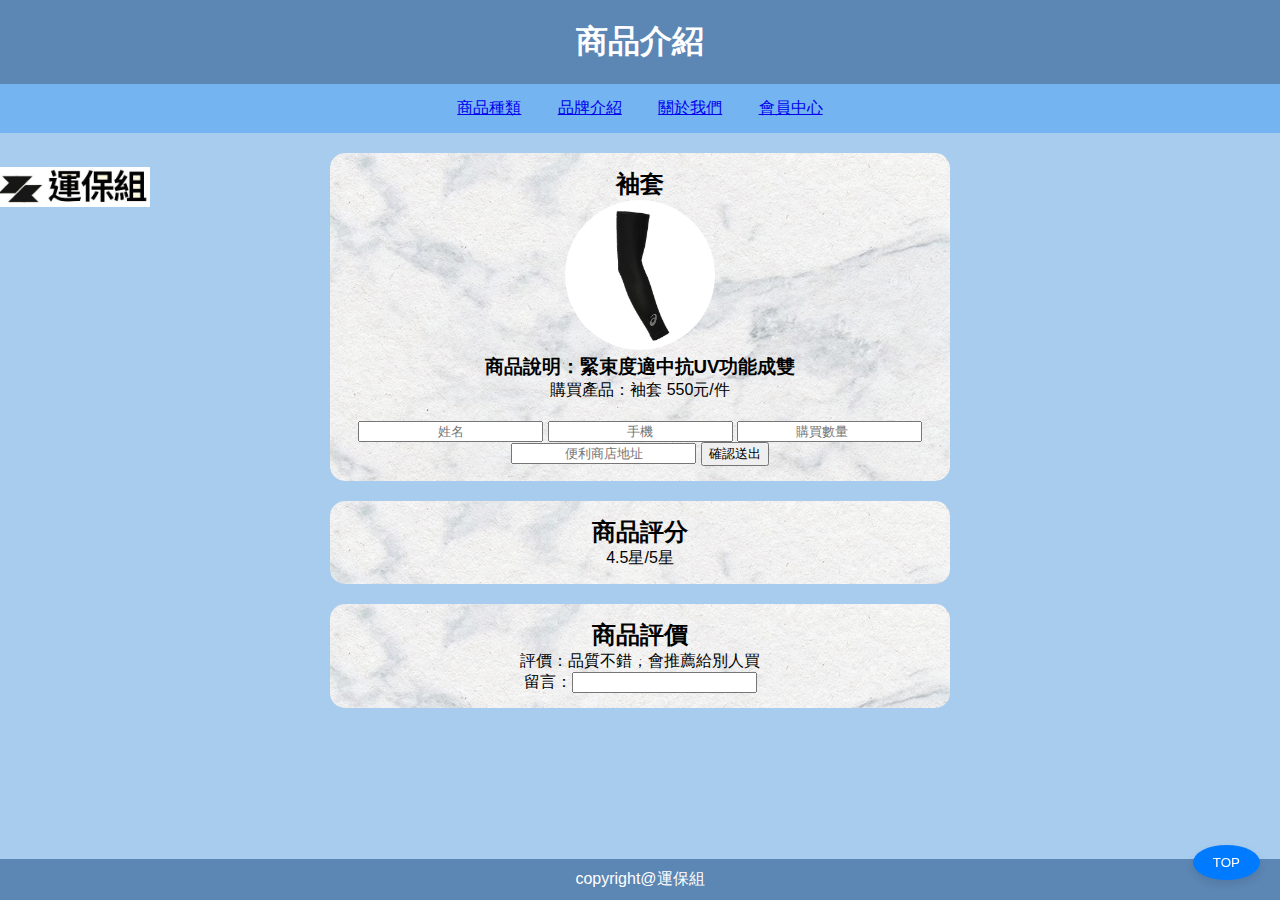
<file: productpage/sleeves.html>
<!DOCTYPE html>
<html lang="en">
<head>
    <meta charset="UTF-8">
    <meta name="viewport" content="width=device-width, initial-scale=1.0">
    <title>袖套</title>
    <link rel="stylesheet" href="../css/product.css">
</head>
<body>
    <header>
        <h1>商品介紹</h1>
    </header>
    <nav>
        <a href="../index.html">商品種類</a>
        <a href="../brand.html">品牌介紹</a>
        <a href="../intro.html">關於我們</a>
        <a href="../costumer.html">會員中心</a>
    </nav>
    <main>
        <article>
            <section class="card">
                <h2>袖套</h2>
                <img src="../img/product/袖套.jpg" />
                <p>
                    <div>
                        <div>
                            <h3>商品說明：緊束度適中抗UV功能成雙</h3>
                            <form>
                                <div style="margin-bottom: 20px;">
                                    <label for="name" style="margin-bottom: 5px;">購買產品：袖套&nbsp;550元/件</label>
                                </div>
                                <input type="text" placeholder="姓名" id="name" required>
                                <input type="tel" placeholder="手機" id="phone" required>
                                <input type="number" placeholder="購買數量" id="quantity" min="0" required>
                                <input type="text" placeholder="便利商店地址" id="address" required>
                                <button type="button">確認送出</button>
                            </form>   
                        </div>
                    </div>
                </p>
            </section>
            <section class="card">
                <h2>商品評分</h2>
                4.5星/5星
            </section>
            <section class="card">
                <h2>商品評價</h2>
                評價：品質不錯，會推薦給別人買<br>
                留言：<input type="text" width="20px">
            </section>
        </article>
    </main>
    
    <!-- 左邊組別logo -->
    <div class="floating-image">
        <a href="../intro.html"><img src="../img/logo-ad/logo1.jpg" alt="Floating Image"></a>
    </div>
    <!-- 右下回頂端按鈕 -->
    <button onclick="scrollToTop()" class="scroll-top-btn">TOP</button>

    <script>
        function scrollToTop() {
            window.scrollTo({
                top: 0,
                behavior: 'smooth' // 平滑滾動
            });
        }
    </script>

    <footer>
        <p>copyright@運保組</p>
    </footer>
</body>
</html>
</file>
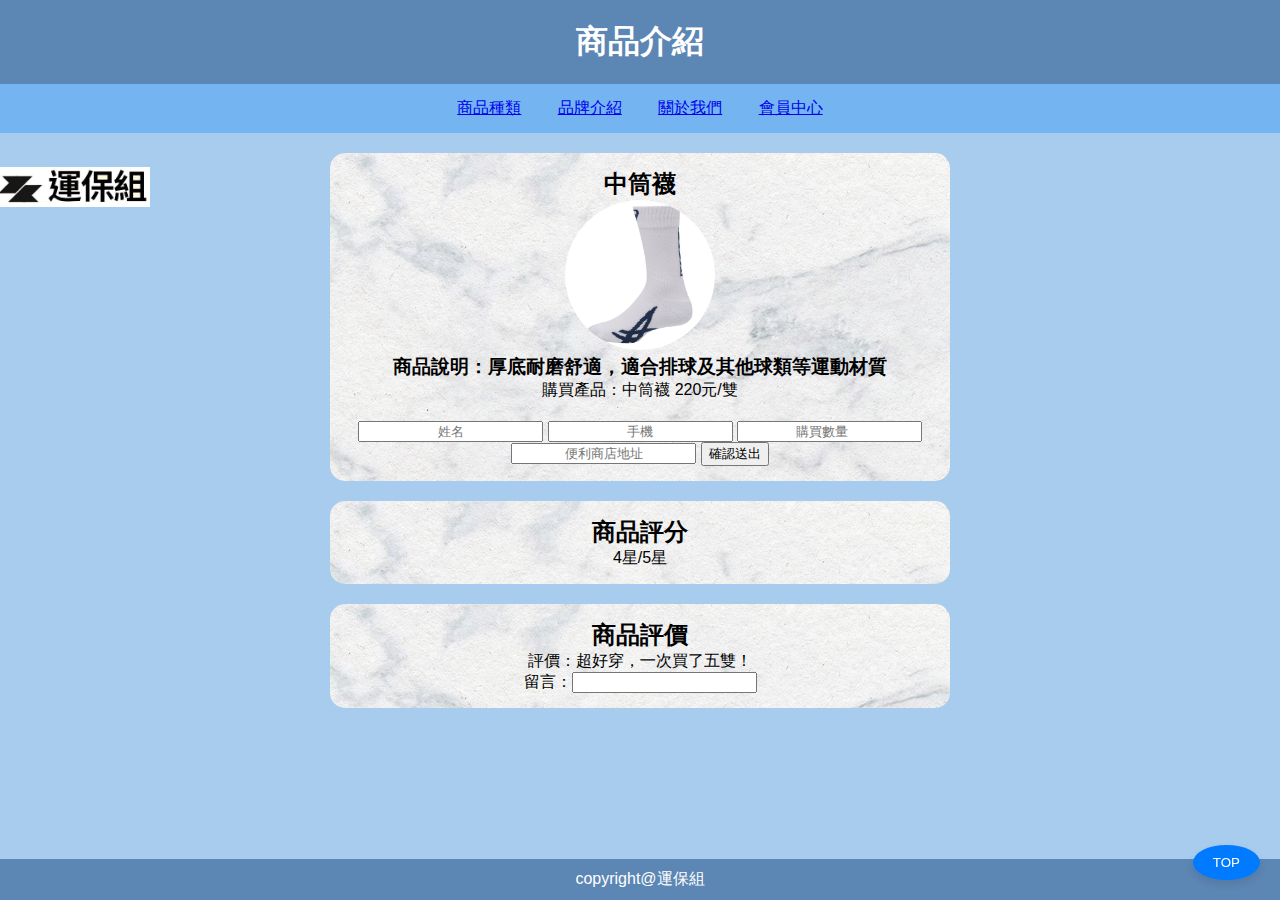
<file: productpage/sock.html>
<!DOCTYPE html>
<html lang="en">
<head>
    <meta charset="UTF-8">
    <meta name="viewport" content="width=device-width, initial-scale=1.0">
    <title>中筒襪</title>
    <link rel="stylesheet" href="../css/product.css">
</head>
<body>
    <header>
        <h1>商品介紹</h1>
    </header>
    <nav>
        <a href="../index.html">商品種類</a>
        <a href="../brand.html">品牌介紹</a>
        <a href="../intro.html">關於我們</a>
        <a href="../costumer.html">會員中心</a>
    </nav>
    <main>
        <article>
            <section class="card">
                <h2>中筒襪</h2>
                <img src="../img/product/中筒襪.jpg" />
                <p>
                    <div>
                        <div>
                            <h3>商品說明：厚底耐磨舒適，適合排球及其他球類等運動材質</h3>
                            <form>
                                <div style="margin-bottom: 20px;">
                                    <label for="name" style="margin-bottom: 5px;">購買產品：中筒襪&nbsp;220元/雙</label>
                                </div>
                                <input type="text" placeholder="姓名" id="name" required>
                                <input type="tel" placeholder="手機" id="phone" required>
                                <input type="number" placeholder="購買數量" id="quantity" min="0" required>
                                <input type="text" placeholder="便利商店地址" id="address" required>
                                <button type="button">確認送出</button>
                            </form>   
                        </div>
                    </div>
                </p>
            </section>
            <section class="card">
                <h2>商品評分</h2>
                4星/5星
            </section>
            <section class="card">
                <h2>商品評價</h2>
                評價：超好穿，一次買了五雙！<br>
                留言：<input type="text" width="20px">
            </section>
        </article>
    </main>
    
    <!-- 左邊組別logo -->
    <div class="floating-image">
        <a href="../intro.html"><img src="../img/logo-ad/logo1.jpg" alt="Floating Image"></a>
    </div>
    <!-- 右下回頂端按鈕 -->
    <button onclick="scrollToTop()" class="scroll-top-btn">TOP</button>

    <script>
        function scrollToTop() {
            window.scrollTo({
                top: 0,
                behavior: 'smooth' // 平滑滾動
            });
        }
    </script>

    <footer>
        <p>copyright@運保組</p>
    </footer>
</body>
</html>
</file>
<file: css/index.css>
* {
    box-sizing: border-box;
    text-align: center;
    margin:  0px auto;
}

body {
    font-family: Arial, sans-serif;
    background-color: #A7CCED;
    margin: 0px;
    padding: 0px;
}

header {
    background-color: #5C86B4;
    text-align: center;
    color: white;
    margin: 0px;
    padding: 20px;
}

nav {
    background-color: #74B5F1;
    font-family: Arial;
    text-align: center;
}

nav a {
    display: inline-block;
    padding: 14px 16px;
}

nav a:hover {
    background-color: #a7cced;
    color: white;
}

main {
    background-color: #A7CCED;
    width: 70%;
    display: grid;
    grid-template-columns: 1fr 1fr 1fr;
    grid-auto-flow: row;
    grid-gap: 20px;
}

.card {
    background-size: cover;
    background-color: white;
    background-image: url(../img/background/background.jpg);
    margin: 20px 10px;
    padding: 20px;
    border-radius: 15px;
    text-align: center;
}

.card img{
    text-align: center;
    width: 150px;
    height: 150px;
    border-radius: 50%;
}

footer {
    background-color: #5C86B4;
    color: white;
    text-align: center;
    padding: 10px;
    bottom: 0;
    width: 100%;
}

.origin {
    text-align: center;
    font-size: 20px;
    width: 60%;
}

.floating-image {
    position: fixed;
    top: 21%;
    transform: translateY(-50%);
    z-index: 999; /* 確保圖片在最上層 */
}

.floating-image img {
    width: 150px; /* 調整圖片的寬度 */
    height: auto; /* 讓圖片保持比例 */
}

.scroll-top-btn {
    position: fixed;
    bottom: 20px;
    right: 20px;
    z-index: 999; /* 確保按鈕在最上層 */
    background-color: #007bff;
    color: white;
    border: none;
    border-radius: 50%;
    padding: 10px 20px;
    cursor: pointer;
    box-shadow: 0 4px 8px rgba(0, 0, 0, 0.1);
}

.scroll-top-btn:hover {
    background-color: #0056b3;
}

.advertisement {
    position: fixed;
    bottom: 42px;
    width: 100px; /* 調整廣告視窗寬度 */
    height: 100px;
    overflow: hidden;
    z-index: 9999; /* 確保視窗在最上層 */
}

.advertisement img {
    width: 100%;
    display: none; /* 預設隱藏廣告 */
}

.advertisement img:first-child {
    display: block; /* 預設顯示第一個廣告 */
}
</file>
<file: css/brand.css>
* {
    box-sizing: border-box;
    text-align: center;
    margin:  0px auto;
}

body {
    font-family: Arial, sans-serif;
    background-color: #A7CCED;
    margin: 0px;
    padding: 0px;
}

header {
    background-color: #5C86B4;
    text-align: center;
    color: white;
    margin: 0px;
    padding: 20px;
}

nav {
    background-color: #74B5F1;
    font-family: Arial;
    text-align: center;
}

nav a {
    display: inline-block;
    padding: 14px 16px;
}

nav a:hover {
    background-color: #a7cced;
    color: white;
}

main {
    background-color: #A7CCED;
    width: 70%;
    display: grid;
    grid-template-columns: 1fr 1fr 1fr;
    grid-auto-flow: row;
    grid-gap: 20px;
}

.card {
    background-size: cover;
    background-color: white;
    background-image: url(../img/background/background.jpg);
    margin: 20px 10px;
    padding: 20px;
    border-radius: 15px;
    text-align: center;
}

.card img{
    text-align: center;
    width: 150px;
    height: 150px;
    border-radius: 50%;
}

footer {
    background-color: #5C86B4;
    color: white;
    text-align: center;
    padding: 10px;
    bottom: 0;
    width: 100%;
}

.origin {
    text-align: center;
    font-size: 20px;
    width: 60%;
}

.floating-image {
    position: fixed;
    top: 21%;
    transform: translateY(-50%);
    z-index: 999; /* 確保圖片在最上層 */
}

.floating-image img {
    width: 150px; /* 調整圖片的寬度 */
    height: auto; /* 讓圖片保持比例 */
}

.scroll-top-btn {
    position: fixed;
    bottom: 20px;
    right: 20px;
    z-index: 999; /* 確保按鈕在最上層 */
    background-color: #007bff;
    color: #fff;
    border: none;
    border-radius: 50%;
    padding: 10px 20px;
    cursor: pointer;
    box-shadow: 0 4px 8px rgba(0, 0, 0, 0.1);
}

.scroll-top-btn:hover {
    background-color: #0056b3;
}
</file>
<file: css/costumer.css>
* {
    box-sizing: border-box;
    text-align: center;
    margin:  0px auto;
}

body {
    font-family: Arial, sans-serif;
    background-color: #A7CCED;
    margin: 0px;
    padding: 0px;
}

header {
    background-color: #5C86B4;
    text-align: center;
    color: white;
    margin: 0px;
    padding: 20px;
}

.clear {
    height: 15px;
    background-color: #A7CCED;
}

nav {
    background-color: #74B5F1;
    font-family: Arial;
    text-align: center;
}

nav a {
    display: inline-block;
    padding: 14px 16px;
}

nav a:hover {
    background-color: #a7cced;
    color: white;
}

main {
    background-color: #A7CCED;
    width: 50%;
}

.card-person {
    display: block;
    background-color: white;
    background-image: url(../img/background/background.jpg);
    width: 100%;
    font-size: 20px;
    padding: 10px 10px;
    border-radius: 15px;
    text-align: center;
}
.card-person p {
    margin-left: 40px;
}
.card-person button {
    width:10%;
    min-width: 100px;
    margin:0 10px; 
    height: 35px; 
    line-height:35px;
    border:none; 
    background:#74B5F1; 
    color:white; 
    border-radius:20px;
    margin-bottom: 20px;
    outline: 0;
    font-size: 14px;
}

#left ul{
    width: 25%;
    text-align: center;
    font-size: 26px;
    list-style: none;
    margin-left: 35%;
}
#left li {
    height: 50px;
    line-height: 50px;
    background-color: #74B5F1;
    border: 1px solid;
}
#left li:hover {
    background-color: #95B6D5;
}

#history {
    display: none;
}

#comment {
    display: none;
}


footer {
    position: fixed;
    bottom: 0;
    left: 0;
    width: 100%;
    background-color: #5C86B4;
    color: white;
    padding: 10px;
    text-align: center;
}


.origin {
    text-align: center;
    font-size: 20px;
    width: 60%;
}

.floating-image {
    position: fixed;
    top: 21%;
    transform: translateY(-50%);
    z-index: 999; /* 確保圖片在最上層 */
}

.floating-image img {
    width: 150px; /* 調整圖片的寬度 */
    height: auto; /* 讓圖片保持比例 */
}

.scroll-top-btn {
    position: fixed;
    bottom: 20px;
    right: 20px;
    z-index: 999; /* 確保按鈕在最上層 */
    background-color: #007bff;
    color: white;
    border: none;
    border-radius: 50%;
    padding: 10px 20px;
    cursor: pointer;
    box-shadow: 0 4px 8px rgba(0, 0, 0, 0.1);
}

.scroll-top-btn:hover {
    background-color: #0056b3;
}
</file>
<file: css/intro.css>
* {
    box-sizing: border-box;
    text-align: center;
    margin:  0px auto;
}

body {
    font-family: Arial, sans-serif;
    background-color: #A7CCED;
    margin: 0px;
    padding: 0px;
}

header {
    background-color: #5C86B4;
    text-align: center;
    color: white;
    margin: 0px;
    padding: 20px;
}

nav {
    background-color: #74B5F1;
    font-family: Arial;
    text-align: center;
}

nav a {
    display: inline-block;
    padding: 14px 16px;
}

nav a:hover {
    background-color: #a7cced;
    color: white;
}

main {
    background-color: #A7CCED;
    width: 50%;

}

.card {
    background-size: cover;
    background-color: white;
    background-image: url(../img/background/background.jpg);
    margin: 20px 10px;
    padding: 20px;
    border-radius: 15px;
    text-align: center;
}

.card img{
    text-align: center;
    width: 150px;
    height: 150px;
    border-radius: 50%;
}

footer {
    position: fixed;
    bottom: 0;
    left: 0;
    width: 100%;
    background-color: #5C86B4;
    color: white;
    padding: 10px;
    text-align: center;
}

.floating-image {
    position: fixed;
    top: 21%;
    transform: translateY(-50%);
    z-index: 999; /* 確保圖片在最上層 */
}

.floating-image img {
    width: 150px; /* 調整圖片的寬度 */
    height: auto; /* 讓圖片保持比例 */
}

.scroll-top-btn {
    position: fixed;
    bottom: 20px;
    right: 20px;
    z-index: 999; /* 確保按鈕在最上層 */
    background-color: #007bff;
    color: #fff;
    border: none;
    border-radius: 50%;
    padding: 10px 20px;
    cursor: pointer;
    box-shadow: 0 4px 8px rgba(0, 0, 0, 0.1);
}

.scroll-top-btn:hover {
    background-color: #0056b3;
}
</file>
<file: css/product.css>
* {
    box-sizing: border-box;
    text-align: center;
    margin:  0px auto;
}

body {
    font-family: Arial, sans-serif;
    background-color: #A7CCED;
    margin: 0px;
    padding: 0px;
}

header {
    background-color: #5C86B4;
    text-align: center;
    color: white;
    margin: 0px;
    padding: 20px;
}

nav {
    background-color: #74B5F1;
    font-family: Arial;
    text-align: center;
}

nav a {
    display: inline-block;
    padding: 14px 16px;
}

nav a:hover {
    background-color: #a7cced;
    color: white;
}

main {
    background-color: #A7CCED;
    width: 50%;
}

.card {
    background-size: cover;
    background-color: white;
    background-image: url(../img/background/background.jpg);
    margin: 20px 10px;
    padding: 15px;
    border-radius: 15px;
    text-align: center;
}

.card img{
    text-align: center;
    width: 150px;
    height: 150px;
    border-radius: 50%;
}

footer {
    position: fixed;
    bottom: 0;
    left: 0;
    width: 100%;
    background-color: #5C86B4;
    color: white;
    padding: 10px;
    text-align: center;
}

.floating-image {
    position: fixed;
    top: 21%;
    transform: translateY(-50%);
    z-index: 999; /* 確保圖片在最上層 */
}

.floating-image img {
    width: 150px; /* 調整圖片的寬度 */
    height: auto; /* 讓圖片保持比例 */
}

.scroll-top-btn {
    position: fixed;
    bottom: 20px;
    right: 20px;
    z-index: 999; /* 確保按鈕在最上層 */
    background-color: #007bff;
    color: #fff;
    border: none;
    border-radius: 50%;
    padding: 10px 20px;
    cursor: pointer;
    box-shadow: 0 4px 8px rgba(0, 0, 0, 0.1);
}

.scroll-top-btn:hover {
    background-color: #0056b3;
}
</file>
